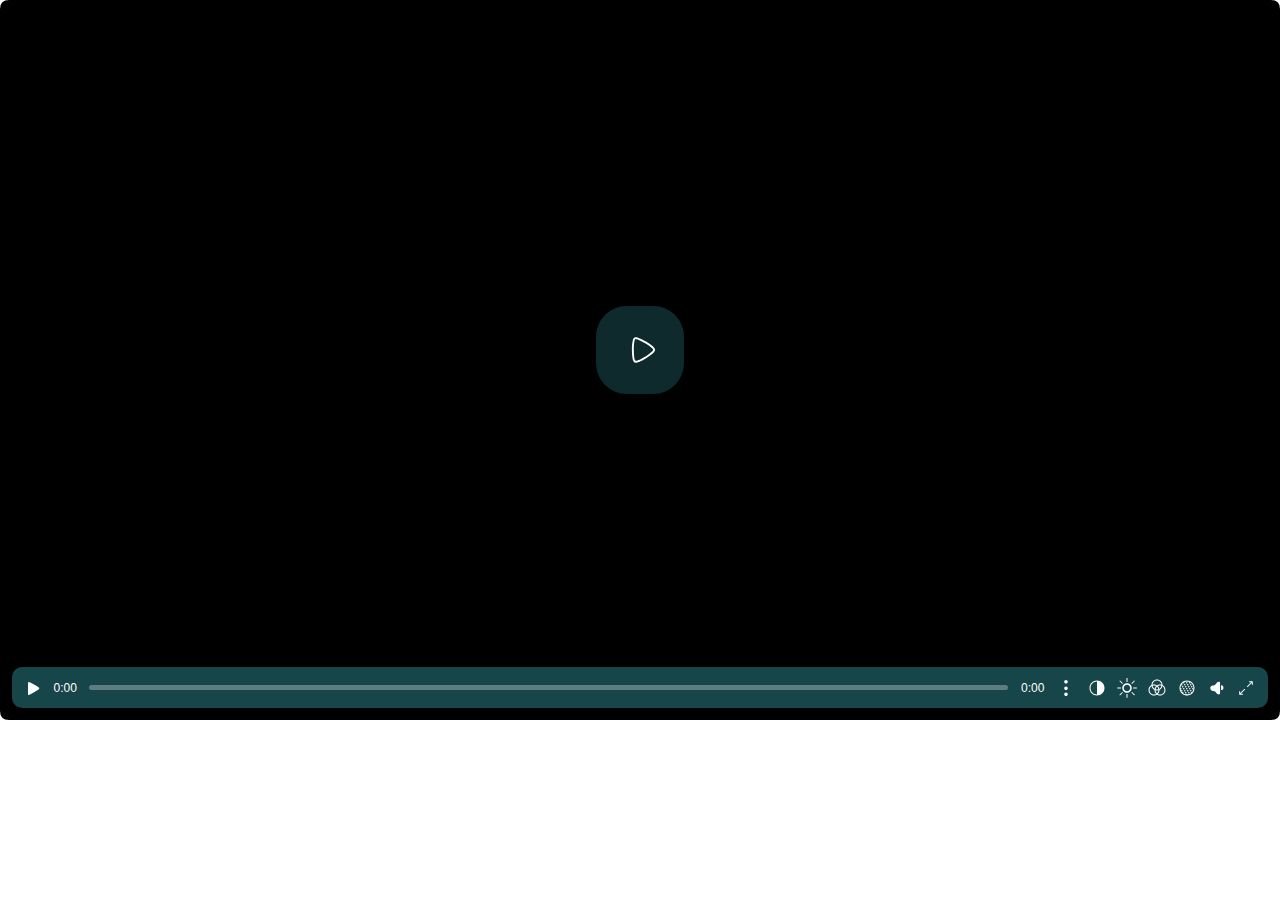
<file: w.html>
<html>
        <head>
                <style type="text/css">
body {margin: 0;}

</style>
          <script src="https://ctwoon.github.io/ksh/playerjs.js" type="text/javascript"></script>
          
        </head>
  <body>
          <div id="i"></div>
            <script>
                var urll = location.href.split(".html?")[1];
                var player = new Playerjs({id:"player", file: urll});
                var newDiv = document.createElement("div");
                newDiv.innerHTML = '<div id="player"></div>';
                my_div = document.getElementById("i");
                document.body.insertBefore(newDiv, my_div);
            </script>
        </body>
</file>
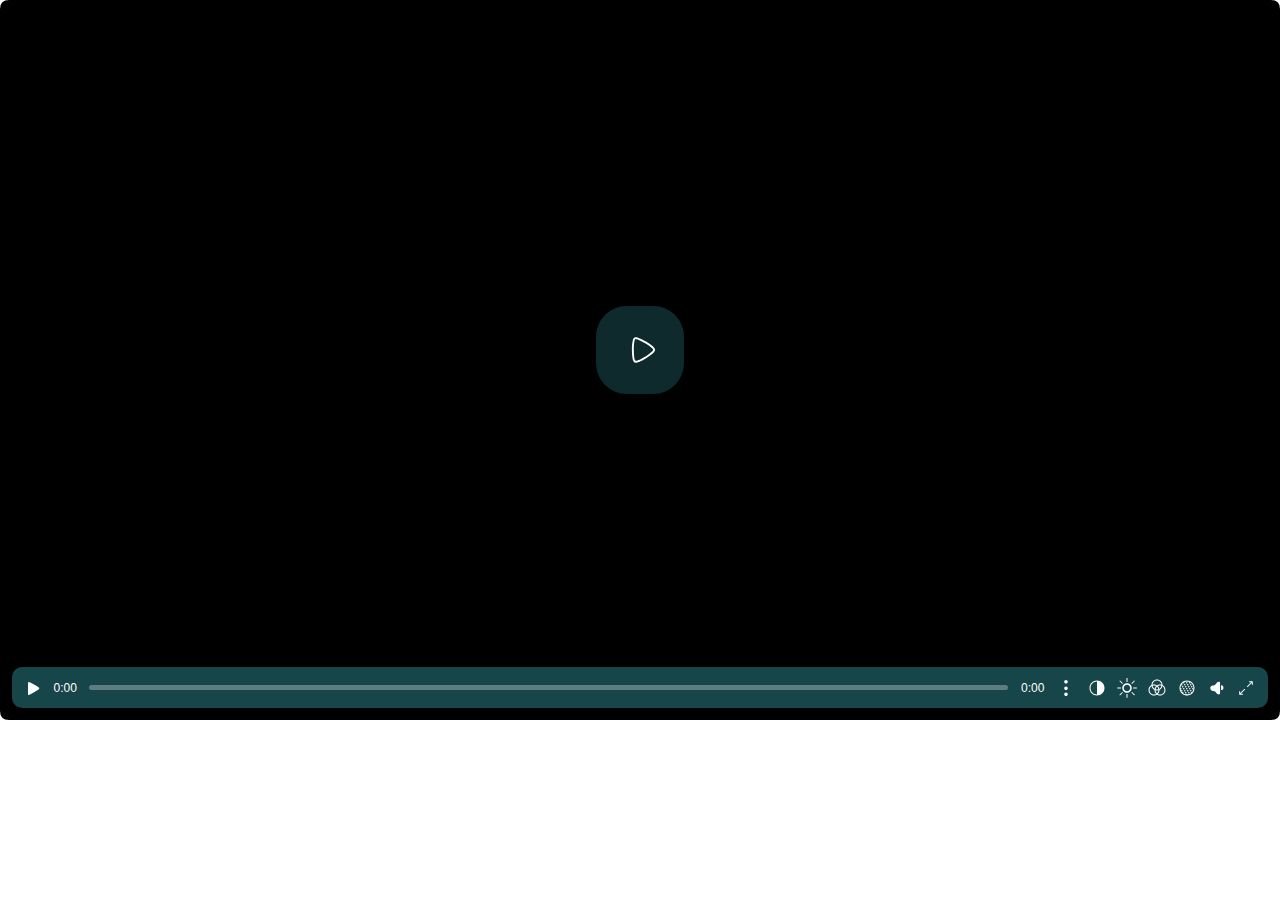
<file: wn.html>
<html>
        <head>
                <style type="text/css">
body {margin: 0;}

</style>
          <script src="https://ctwoon.github.io/ksh/playerjsa.js" type="text/javascript"></script>
          
        </head>
  <body>
          <div id="i"></div>
            <script>
                var urll = location.href.split(".html?")[1];
                var player = new Playerjs({id:"player", file: urll});
                var newDiv = document.createElement("div");
                newDiv.innerHTML = '<div id="player"></div>';
                my_div = document.getElementById("i");
                document.body.insertBefore(newDiv, my_div);
            </script>
        </body>
</file>
